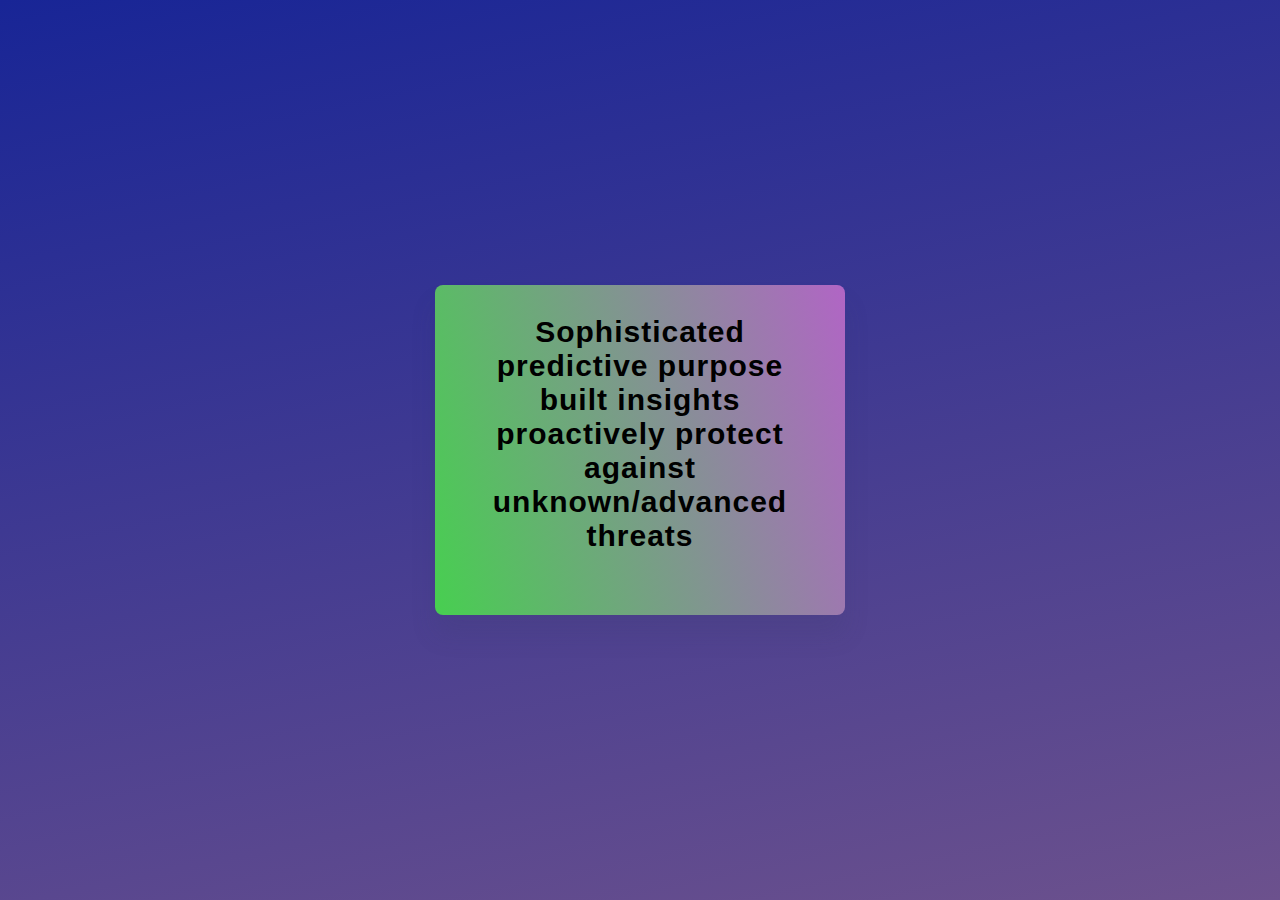
<file: docs/index.html>
<!DOCTYPE html>
<html lang="en">

<head>
  <meta http-equiv="Content-Type" content="text/html; charset=UTF-8">

  <title>NCO Group</title>
  <link href="main.css" rel="stylesheet" type="text/css">
  <script src="site.js" type="text/javascript"></script>
</head>

<body>
<div class="wrapper">
  <h1 id="centered"></h1>
</div>
</body>

</html>
</file>
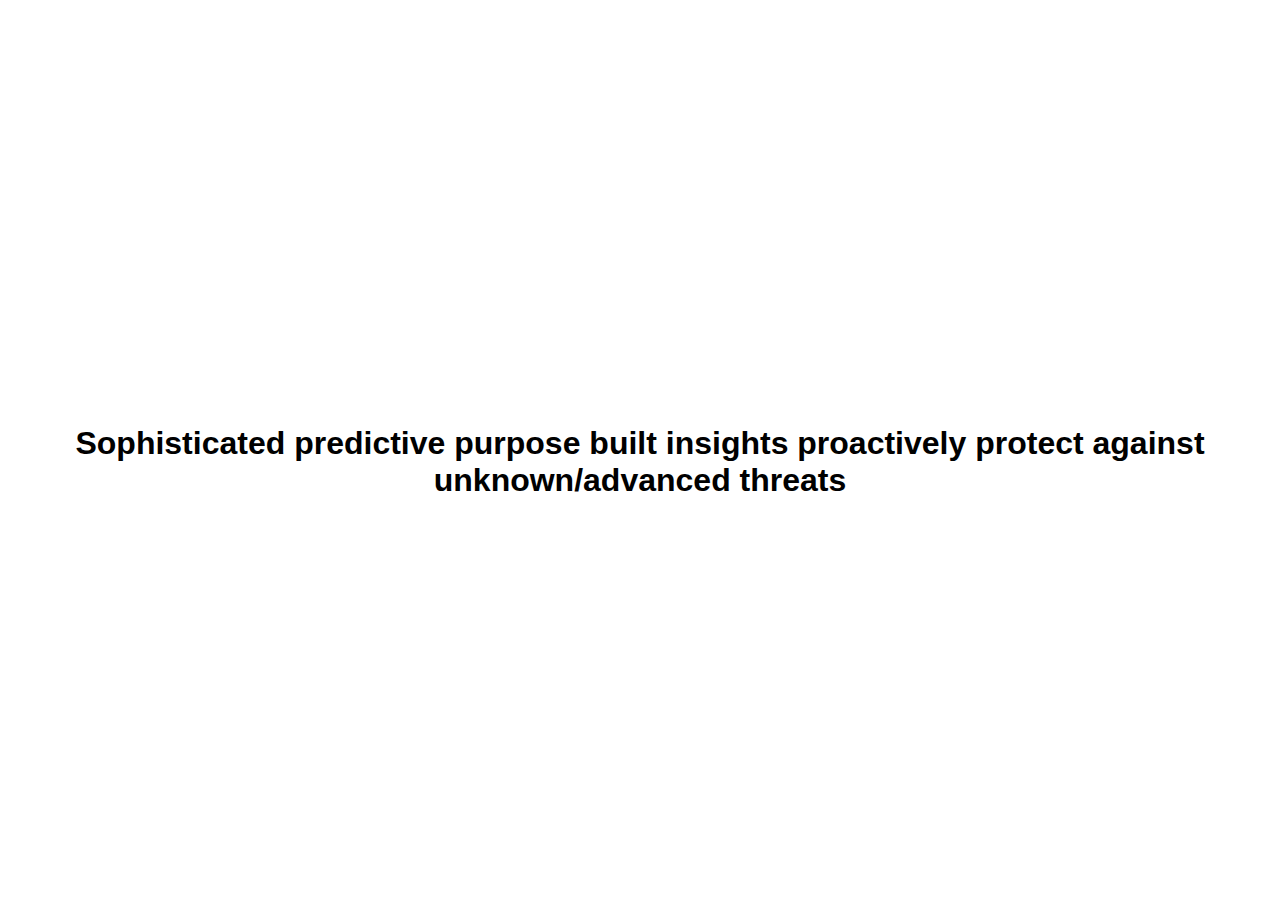
<file: site/index.html>
<!DOCTYPE html>
<html>

<head>
  <meta http-equiv="Content-Type" content="text/html; charset=UTF-8">

  <title>NCO Group</title>
  <link href="./css" rel="stylesheet">
  <script src="./site.js"></script>
  <style>
    #centered {
      height: 50px;
      width: 100%;
      position: absolute;
      top: 50%;
      left: 0;
      margin-top: -25px;
      text-align: center;
      font-family: 'Roboto', sans-serif;
    }
  </style>
</head>

<body>
  <h1 id="centered"></h1>
</body>

</html>
</file>
<file: docs/main.css>
@import url('https://fonts.googleapis.com/css2?family=Roboto+Slab:wght@200;400&display=swap');

*{
    padding: 0;
    margin: 0;
    box-sizing: border-box;
    border: none;
    outline: none;
    font-family: "Poppins",sans-serif;
}

body{
    height: 100vh;
}

.wrapper{
    width: 410px;
    padding: 30px 30px;
    border-radius: 8px;
    position: absolute;
    transform: translate(-50%,-50%);
    left: 50%;
    top: 50%;
    box-shadow: 0 20px 25px rgba(60,60,100,0.15);
}


#centered {
    text-align: center;
    margin-bottom: 32px;
    letter-spacing: 1px;
    font-family: sans-serif;
    font-size: 30px;
}
</file>
